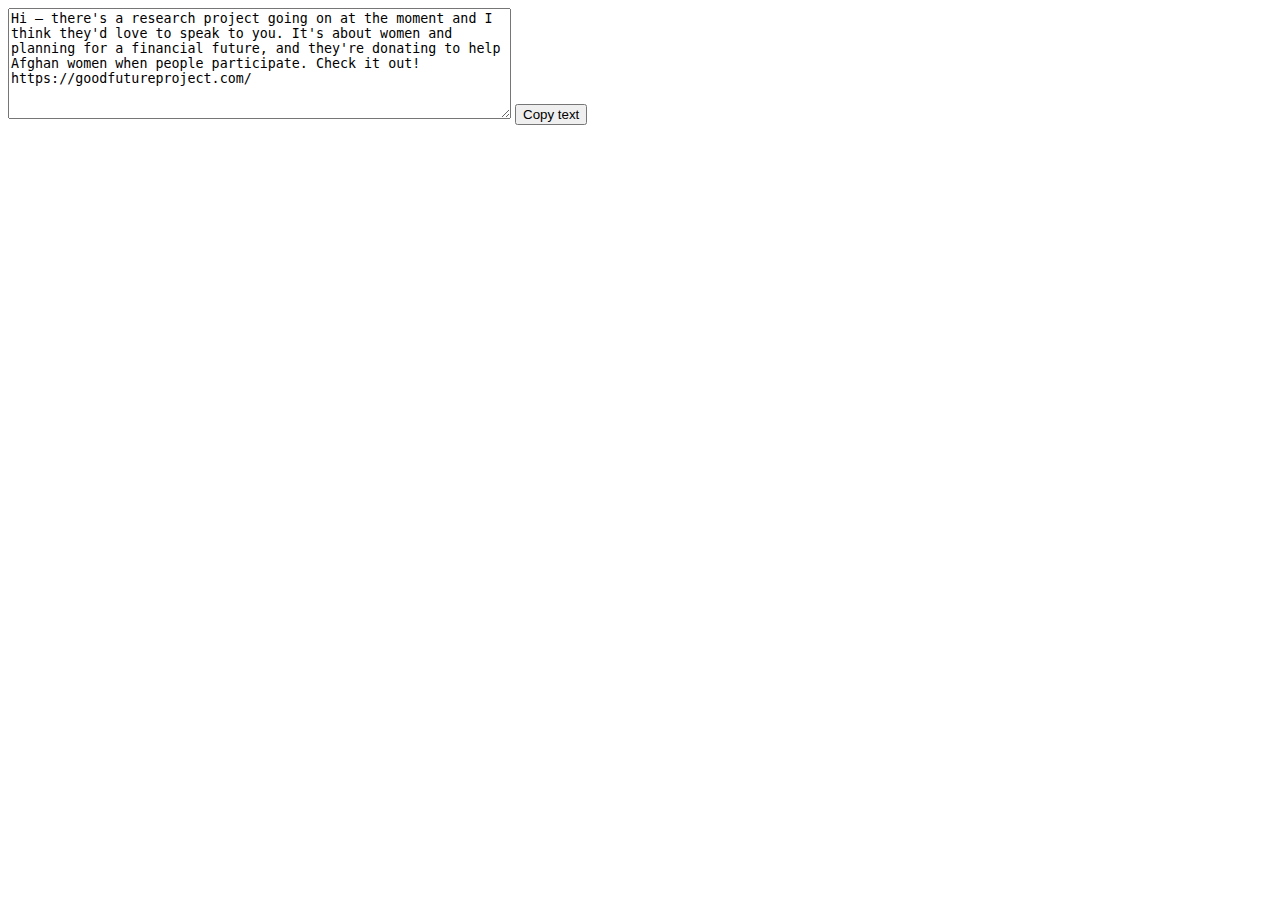
<file: gfp-copy-text.html>
<style>
@import url('https://fonts.googleapis.com/css2?family=Poppins&display=swap');
        
html {
        font-family: 'Poppins', sans-serif;
        }
input[type=submit] {
        border-radius: 100px !important;
        width: fit-content !important;
        background: #1C2826 !important;
 
        color: #fff !important;
        border: none !important;
        a:hover {
                background: #70A288;
                color: #fff !important;
        }
        }
      
        
</style>

<html>
<body>
<!-- The text field -->
    <textarea  id="myInput" name="copy-field" rows="7" cols="60" >
Hi – there's a research project going on at the moment and I think they'd love to speak to you. It's about women and planning for a financial future, and they're donating to help Afghan women when people participate. Check it out! https://goodfutureproject.com/
</textarea>
<!-- The button used to copy the text -->
<button onclick="myFunction()">Copy text</button>

<script>
function myFunction() {
  /* Get the text field */
  var copyText = document.getElementById("myInput");

  /* Select the text field */
  copyText.select();
  copyText.setSelectionRange(0, 99999); /* For mobile devices */

  /* Copy the text inside the text field */
  navigator.clipboard.writeText(copyText.value);
  
}
</script>
</body>
</html>
</file>
